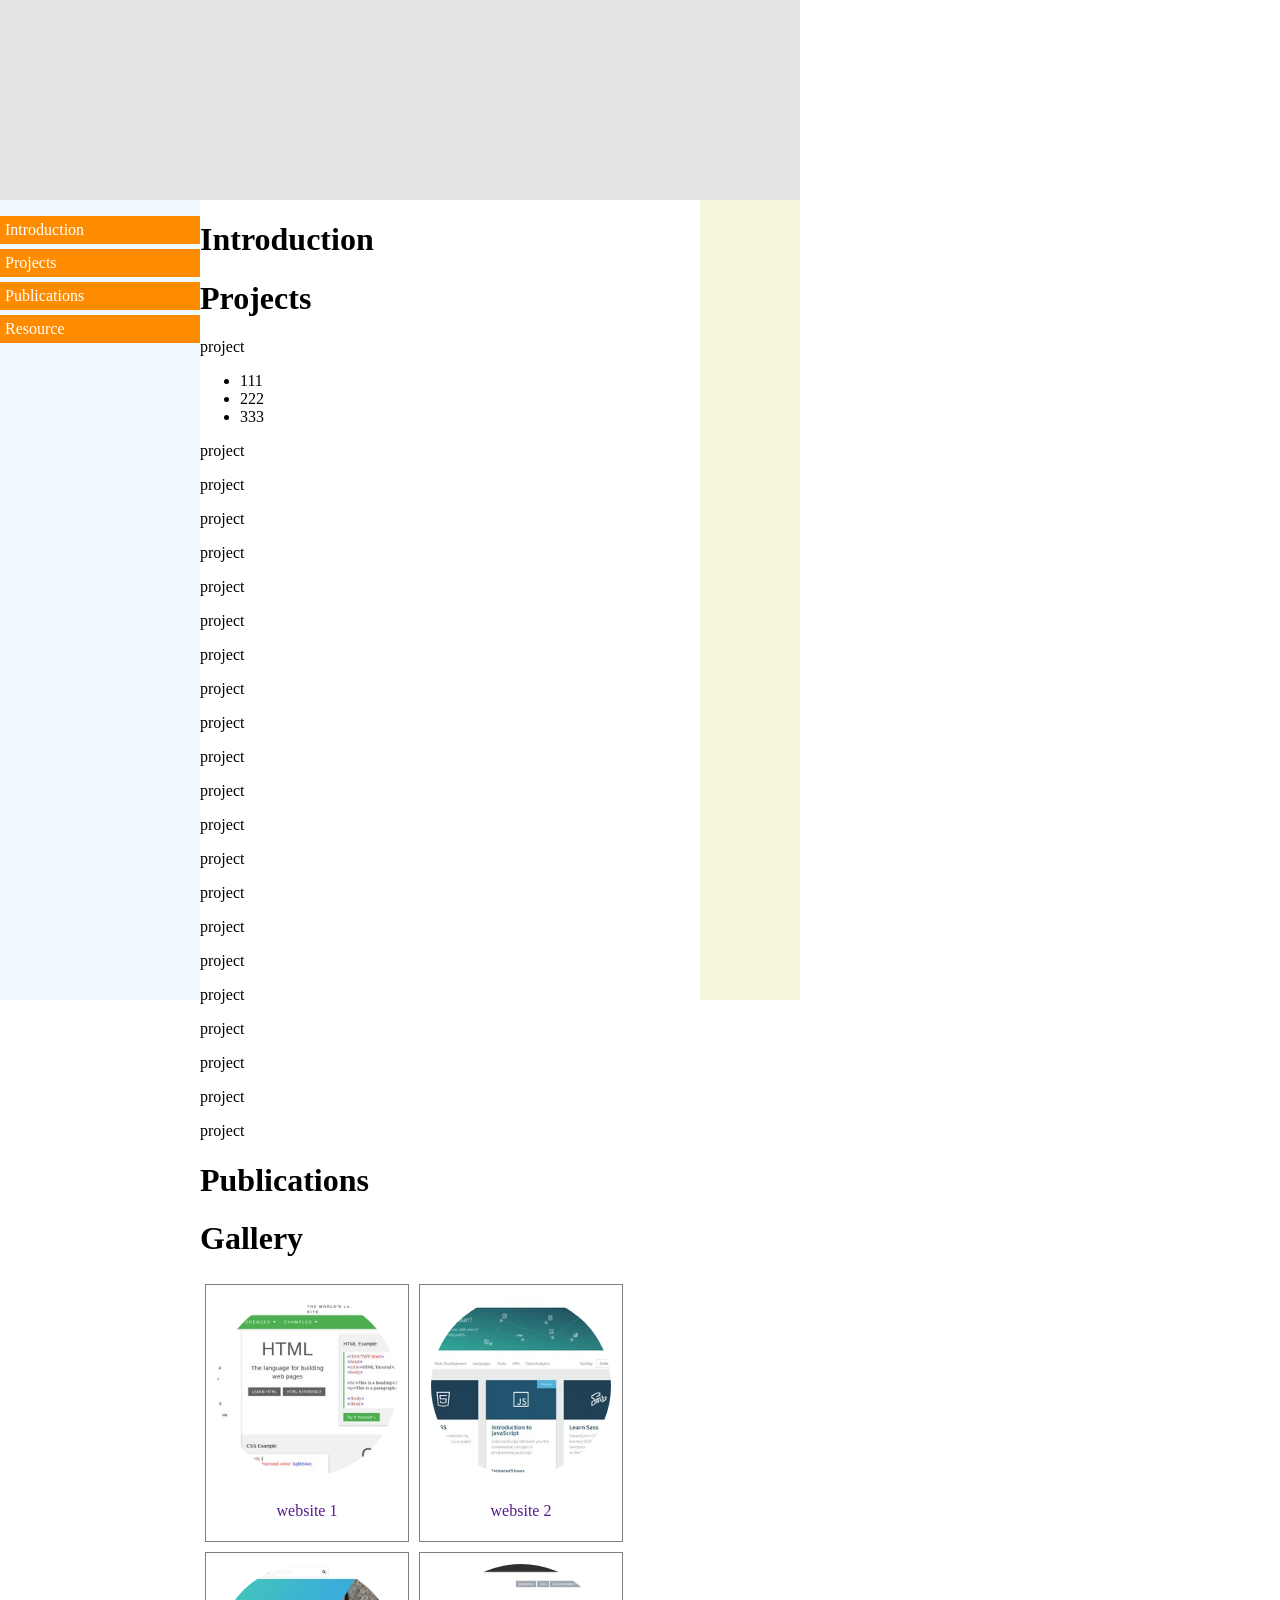
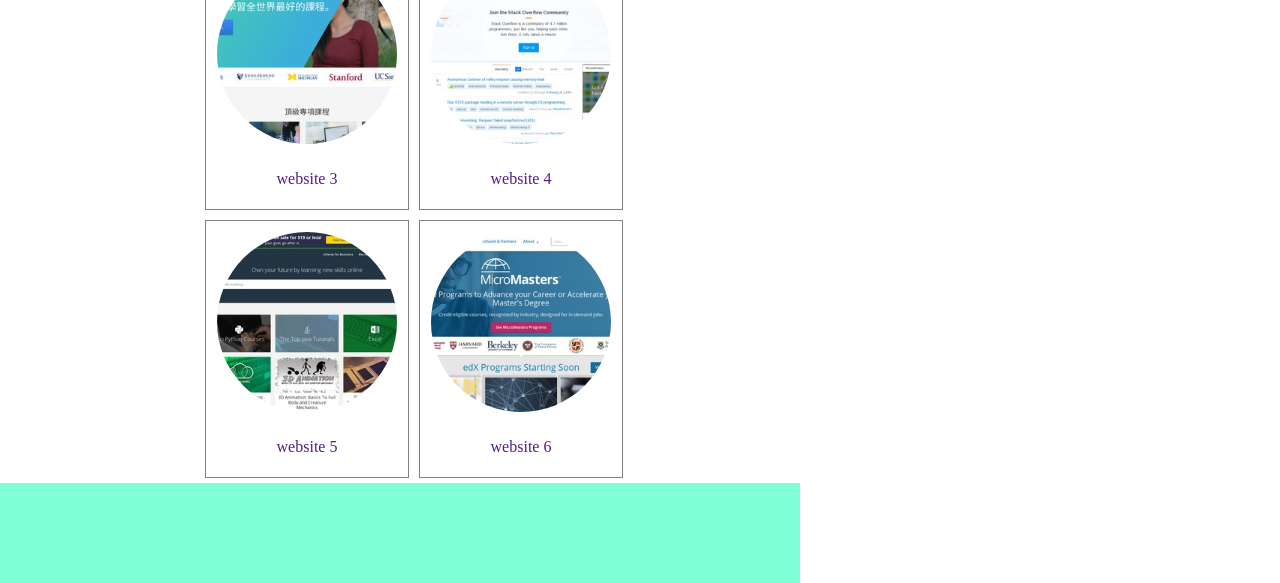
<file: index.html>
<!DOCTYPE html>
<html>

<head>
    <title>My first homepage</title>
    <link rel="stylesheet" type="text/css" href="css/main.css">
</head>

<body>
    <div id="wrapper">
        <div id="banner"></div>
        <div id="nav">
            <ul>
                <li><a href="#introduction">Introduction</a></li>
                <li><a href="#projects">Projects</a></li>
                <li><a href="#publications">Publications</a></li>
                <li><a href="#resource">Resource</a></li>
            </ul>
        </div>
        <div id="content">
            <div id="introduction">
                <h1>Introduction</h1>
            </div>
            <div id="projects">
                <h1>Projects</h1>
                <p>project</p>
                <ul>
                    <li>111</li>
                    <li>222</li>
                    <li>333</li>
                </ul>
                <p>project</p>
                <p>project</p>
                <p>project</p>
                <p>project</p>
                <p>project</p>
                <p>project</p>
                <p>project</p>
                <p>project</p>
                <p>project</p>
                <p>project</p>
                <p>project</p>
                <p>project</p>
                <p>project</p>
                <p>project</p>
                <p>project</p>
                <p>project</p>
                <p>project</p>
                <p>project</p>
                <p>project</p>
                <p>project</p>
                <p>project</p>
            </div>
            <div id="publications">
                <h1>Publications</h1>
            </div>
            <div id="resource">
                <h1>
                    <h1>Gallery</h1>
                    <div class="img"><a href="" target="_blank"><img src="assets/website1.jpeg"><p>website 1</p></a></div>
                    <div class="img"><a href="" target="_blank"><img src="assets/website2.jpeg"><p>website 2</p></a></div>
                    <div class="img"><a href="" target="_blank"><img src="assets/website3.jpeg"><p>website 3</p></a></div>
                    <div class="img"><a href="" target="_blank"><img src="assets/website4.jpeg"><p>website 4</p></a></div>
                    <div class="img"><a href="" target="_blank"><img src="assets/website5.jpeg"><p>website 5</p></a></div>
                    <div class="img"><a href="" target="_blank"><img src="assets/website6.jpeg"><p>website 6</p></a></div>
                </h1>
            </div>
        </div>
        <div id="inforamtion"></div>
        <div id="footer"></div>
    </div>
</body>

</html>
</file>
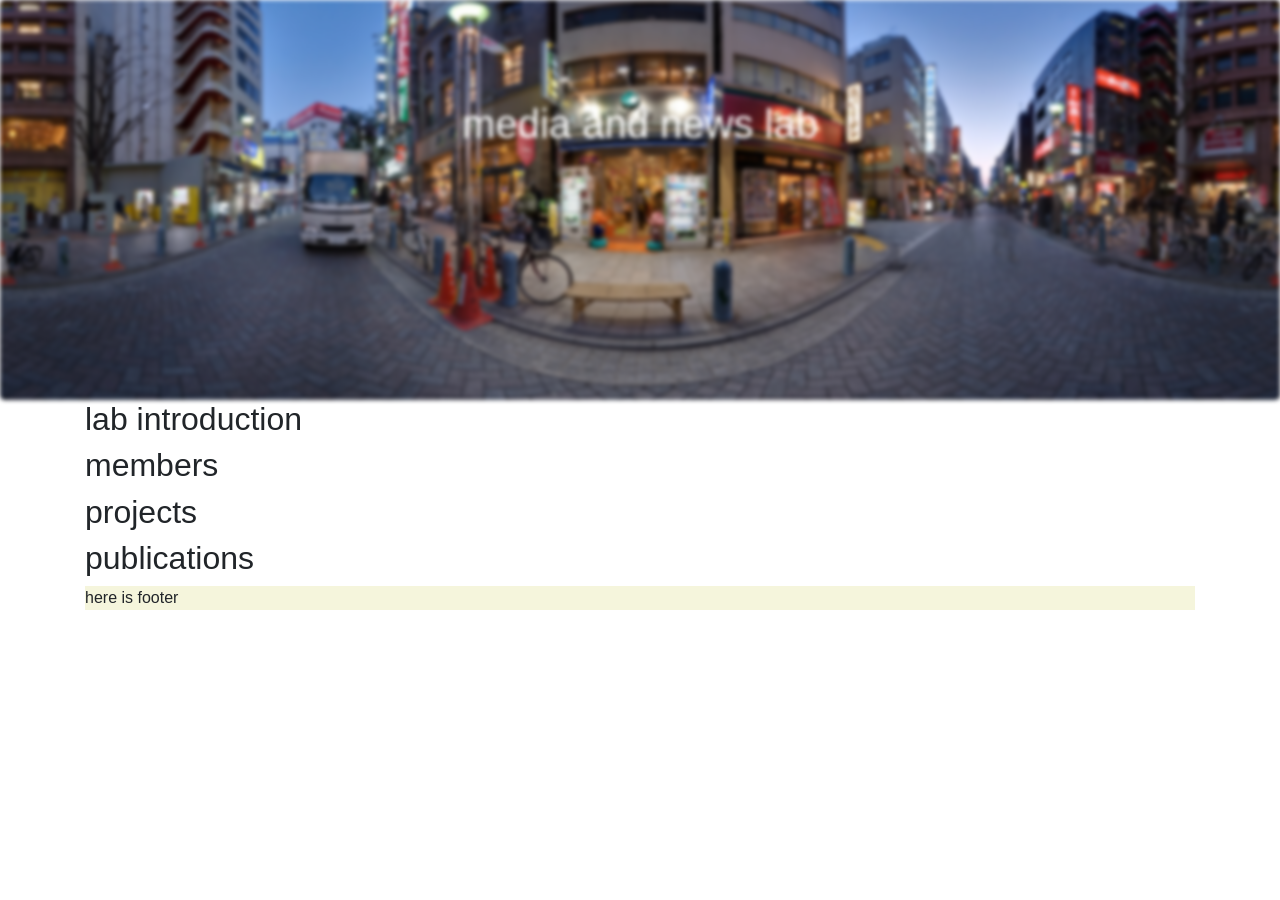
<file: bt/bt.html>
<!DOCTYPE html>
<html lang="en">

<head>
    <!-- Required meta tags -->
    <meta charset="utf-8">
    <meta name="viewport" content="width=device-width, initial-scale=1, shrink-to-fit=no">

    <!-- Bootstrap CSS -->
    <link rel="stylesheet" href="https://maxcdn.bootstrapcdn.com/bootstrap/4.0.0-beta/css/bootstrap.min.css" integrity="sha384-/Y6pD6FV/Vv2HJnA6t+vslU6fwYXjCFtcEpHbNJ0lyAFsXTsjBbfaDjzALeQsN6M" crossorigin="anonymous">
    
    <link rel="stylesheet" href="css/bt.css">
</head>

<body>
    <header class="jumbotron text-center">
        <h1>media and news lab</h1>
    </header>
    <div class="container">
        <div>
            <h2>lab introduction</h2>
        </div>
        <div>
            <h2>members</h2>
        </div>
        <div>
            <h2>projects</h2>
        </div>
        <div>
            <h2>publications</h2>
        </div>
        <footer>here is footer</footer>
    </div>

    
    <!-- Optional JavaScript -->
    <!-- jQuery first, then Popper.js, then Bootstrap JS -->
    <script src="https://code.jquery.com/jquery-3.2.1.slim.min.js" integrity="sha384-KJ3o2DKtIkvYIK3UENzmM7KCkRr/rE9/Qpg6aAZGJwFDMVNA/GpGFF93hXpG5KkN" crossorigin="anonymous"></script>
    <script src="https://cdnjs.cloudflare.com/ajax/libs/popper.js/1.11.0/umd/popper.min.js" integrity="sha384-b/U6ypiBEHpOf/4+1nzFpr53nxSS+GLCkfwBdFNTxtclqqenISfwAzpKaMNFNmj4" crossorigin="anonymous"></script>
    <script src="https://maxcdn.bootstrapcdn.com/bootstrap/4.0.0-beta/js/bootstrap.min.js" integrity="sha384-h0AbiXch4ZDo7tp9hKZ4TsHbi047NrKGLO3SEJAg45jXxnGIfYzk4Si90RDIqNm1" crossorigin="anonymous"></script>
</body>

</html>
</file>
<file: css/main.css>
body {
    margin: 0;
}

#nav ul{
    padding-left: 0;
}

/*#banner,#nav,#content,#information, #footer{
    padding: 10px;
*/
}

#wrapper {
    width: 800px;
    margin: 0 auto;
}

#banner {
    background-color: rgba(200, 200, 200, 0.5);;
    width: 800px;
    height: 200px;
    clear: both;
    position:fixed;
}

#nav {
    background-color:aliceblue;
    width: 200px;
    height: 800px;
    position: fixed;
    margin-top: 200px;
}


#nav li{
    display:block;
    background-color:darkorange;
    margin-top: 5px;
    padding: 5px;
/*add two lines here*/
}

#nav li:hover{
    background-color: bisque;
}

#nav li a{
    text-decoration: none;
    color: white;
}



#content {
    width: 500px;
    float: left;
    margin-top: 200px;
    margin-left: 200px;
    
}

#inforamtion {
    background-color: beige;
    width: 100px;
    height: 800px;
    float: left;
    margin-top: 200px;
}

div.img {
    margin: 5px;
    padding: 5px;
    border: 1px solid gray;
    height: auto;
    width: auto;  
    float: left;
    text-align: center;
}

div.img img {
    display: inline;
    margin: 5px;
    height: 180px;
    width: 180px;
    border-radius: 50%;
/*    transform: translate(-50%, -50%);*/
    border: 1px solid #ffffff;
    object-fit: cover;
}

div.img a:hover img {
    border:1px solid darkgray;
}

div.img a {
    text-decoration: none;
}


#footer {
    background-color: aquamarine;
    width: 800px;
    height: 100px;
    clear: both;
}
</file>
<file: bt/css/bt.css>
.jumbotron {
    /*    background-color: coral;*/
    background-image: url("../assets/bg.jpg");
    background-position: center;
    color: #fff;
    /*text color*/
    padding: 100px 25px;
    font-family: Montserrat, sans-serif;
    width: auto;
    height: 400px;
    ;
    background-size: cover;
    overflow: hidden;
    margin-bottom: 0px;

    -webkit-filter: blur(2px);
    -moz-filter: blur(2px);
    -o-filter: blur(2px);
    -ms-filter: blur(2px);
    filter: blur(2px);
}

footer {
    background-color: beige;

}
</file>
